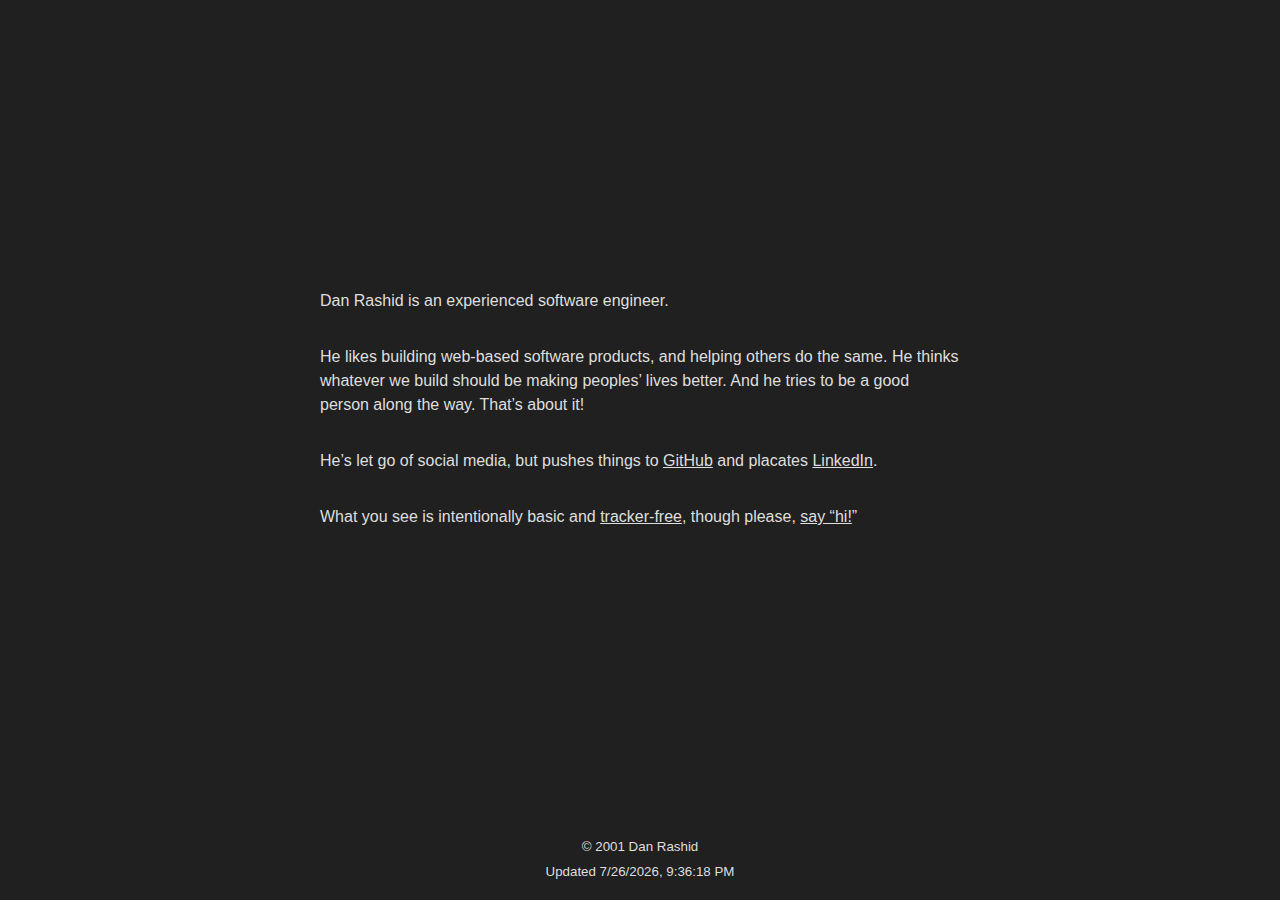
<file: index.html>
<!DOCTYPE html>
<html lang="en">
  <head>
    <meta charset="utf-8" />
    <meta name="viewport" content="width=device-width, initial-scale=1" />
    <title>Dan Rashid</title>
    <link href="favicon.ico?v=1" rel="shortcut icon" type="image/x-icon" />
    <link href="styles.css" rel="stylesheet" />
  </head>

  <body>
    <main>
      <p>Dan Rashid is an experienced software engineer.</p>
      <p>
        He likes building web-based software products, and helping others do the same. He thinks whatever we build should be making peoples’ lives better. And he tries to be a good person along the way. That’s about it!
      </p>
      <p>
        He’s let go of social media, but pushes things to
        <a href="https://github.com/danrashid">GitHub</a>
        and placates
        <a href="https://www.linkedin.com/in/danrashid/">LinkedIn</a>.
      </p>
      <p>
        What you see is intentionally basic and
        <a href="https://github.com/danrashid/danrashid.github.io"
          >tracker-free</a
        >, though please,
        <a
          href="mailto:dan@danrashid.com"
          style="text-decoration: none"
          title="dan@danrashid.com"
          ><u>say “hi!</u>”</a
        >
      </p>
    </main>
    <footer>
      <p>
        <small>
          © 2001 Dan Rashid<br />
          <span id="date">&nbsp;</span>
        </small>
      </p>
    </footer>
    <script type="module">
      try {
        const { headers } = await fetch("/");
        const date = new Date(headers.get("last-modified"));

        document.getElementById(
          "date"
        ).innerHTML = `Updated ${date.toLocaleString()}`;
      } catch (e) {
        console.error(e);
      }
    </script>
  </body>
</html>
</file>
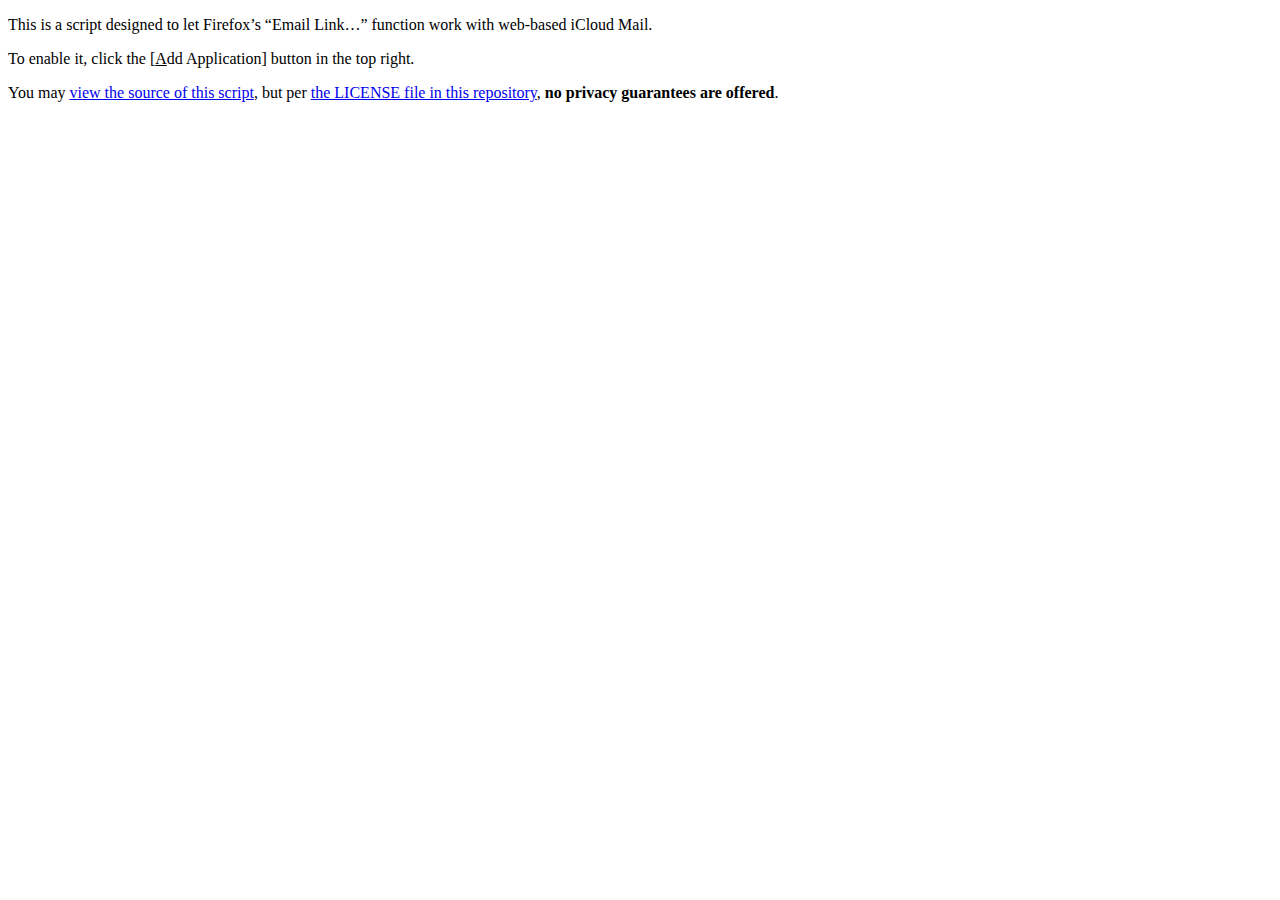
<file: icloud.html>
<!doctype html>

<html lang="en">

<head>
  <meta charset="utf-8">
  <title>Email Link from Firefox to iCloud webmail</title>
</head>

<body>
  <p>This is a script designed to let Firefox’s “Email Link…” function work with web-based iCloud Mail.</p>
  <p>To enable it, click the [<u>A</u>dd Application] button in the top right.</p>
  <p>You may <a href="https://github.com/danrashid/danrashid.github.io/blob/master/icloud.html">view the source of this
      script</a>, but per <a href="https://github.com/danrashid/danrashid.github.io/blob/master/LICENSE">the LICENSE file in this repository</a>, <strong>no privacy guarantees are offered</strong>.</p>
  <script>
    var params = decodeURIComponent(location.search.slice(13));

    if (params) {
      location.assign('https://www.icloud.com/message/current/en-us/index.html#compose?' + params);
    } else {
      navigator.registerProtocolHandler('mailto', '?%s', 'danrashid.com/icloud');
    }
  </script>
</body>

</html>
</file>
<file: styles.css>
html,
body {
  height: 100%;
}

body,
a {
  color: #dfdfdf;
}

body {
  background: #202020;
  font: 1em/1.5em sans-serif;
  margin: 0;
  padding: 0 1.5em;
}

body,
main {
  flex-direction: column;
  display: flex;
}

a:hover {
  color: orange;
}

main {
  flex: 1;
  justify-content: center;
  margin: auto;
  max-width: 40em;
}

footer {
  text-align: center;
}
</file>
